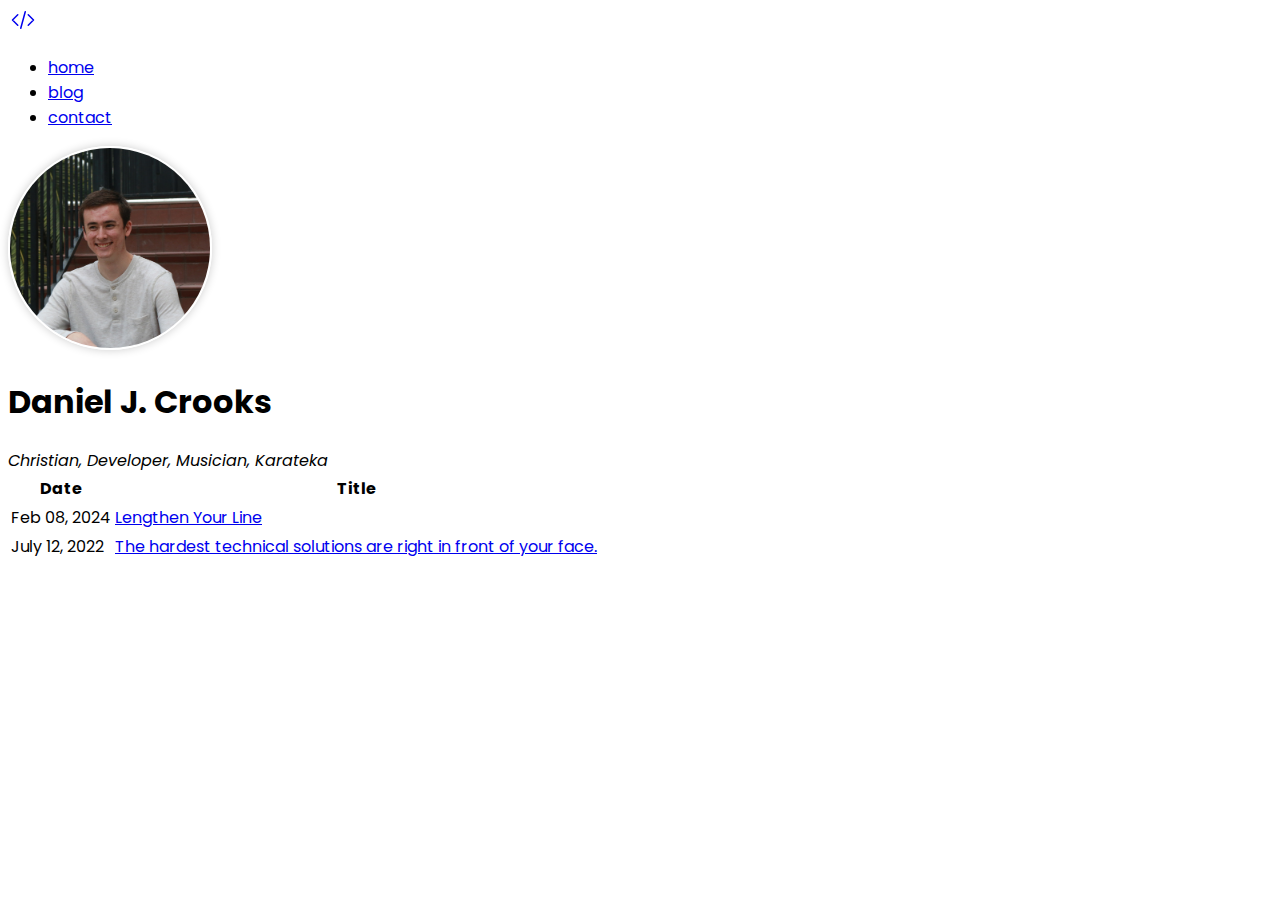
<file: index.html>
<!DOCTYPE html>
<html>
	<head>
		<meta charset="UTF-8">
		<title>Daniel Crooks | Home</title>
        <link rel="preconnect" href="https://fonts.googleapis.com">
        <link rel="preconnect" href="https://fonts.gstatic.com" crossorigin>
        <link href="https://fonts.googleapis.com/css2?family=Poppins:ital,wght@0,100;0,200;0,300;0,400;0,500;0,600;0,700;0,800;0,900;1,100;1,200;1,300;1,400;1,500;1,600;1,700;1,800;1,900&display=swap" rel="stylesheet">
		<link href="https://cdn.jsdelivr.net/npm/bootstrap@5.3.2/dist/css/bootstrap.min.css" rel="stylesheet" integrity="sha384-T3c6CoIi6uLrA9TneNEoa7RxnatzjcDSCmG1MXxSR1GAsXEV/Dwwykc2MPK8M2HN" crossorigin="anonymous">
		<link rel="icon" href="images/favicon.svg">
		<link rel="stylesheet" href="css/style.css">
	</head>
	<body>
		<nav class="navbar navbar-expand bg-body-tertiary border-bottom">
  <div class="container-fluid">
    <a class="navbar-brand" href="#">
			<svg xmlns="http://www.w3.org/2000/svg" alt="Logo" fill="none" viewBox="0 0 24 24" stroke-width="1.5" stroke="currentColor" width="30" height="24" class="d-inline-block align-text-top">
  			<path stroke-linecap="round" stroke-linejoin="round" d="M17.25 6.75 22.5 12l-5.25 5.25m-10.5 0L1.5 12l5.25-5.25m7.5-3-4.5 16.5" />
			</svg>
    </a>
      <ul class="navbar-nav">
        <li class="nav-item">
          <a class="nav-link active" aria-current="page" href="#">home</a>
        </li>
        <li class="nav-item">
          <a class="nav-link" href="blog.html">blog</a>
        </li>
        <li class="nav-item">
          <a class="nav-link" href="contact.html">contact</a>
        </li>
      </ul>
  </div>
</nav>
  <div class="container text-center mt-5">
    <img src="images/headshot.jpg" alt="Profile Picture" class="profile-pic">
		<h1 class="mt-3 fw-bold">Daniel J. Crooks</h1>
		<i>Christian, Developer, Musician, Karateka</i>

<main aria-label="Content" class="mt-5 col-md-7 mx-auto">
    <table class="table mx-auto">
        <thead>
            <tr>
                <th class="text-center">Date</th>
                <th class="text-center">Title</th>
            </tr>
        </thead>
        <tbody>
            <tr>
                <td class="text-center">Feb 08, 2024</td>
                <td class="text-center"><a href="blog.html">Lengthen Your Line</a></td>
            </tr>
            <tr>
                <td class="text-center">July 12, 2022</td>
                <td class="text-center"><a href="https://lukesmith.xyz/articles/obvious-technical-solutions/">The hardest technical solutions are right in front of your face.</a></td>
            </tr>
        </tbody>
    </table>
</main>

  </div>
	</body>
</html>
</file>
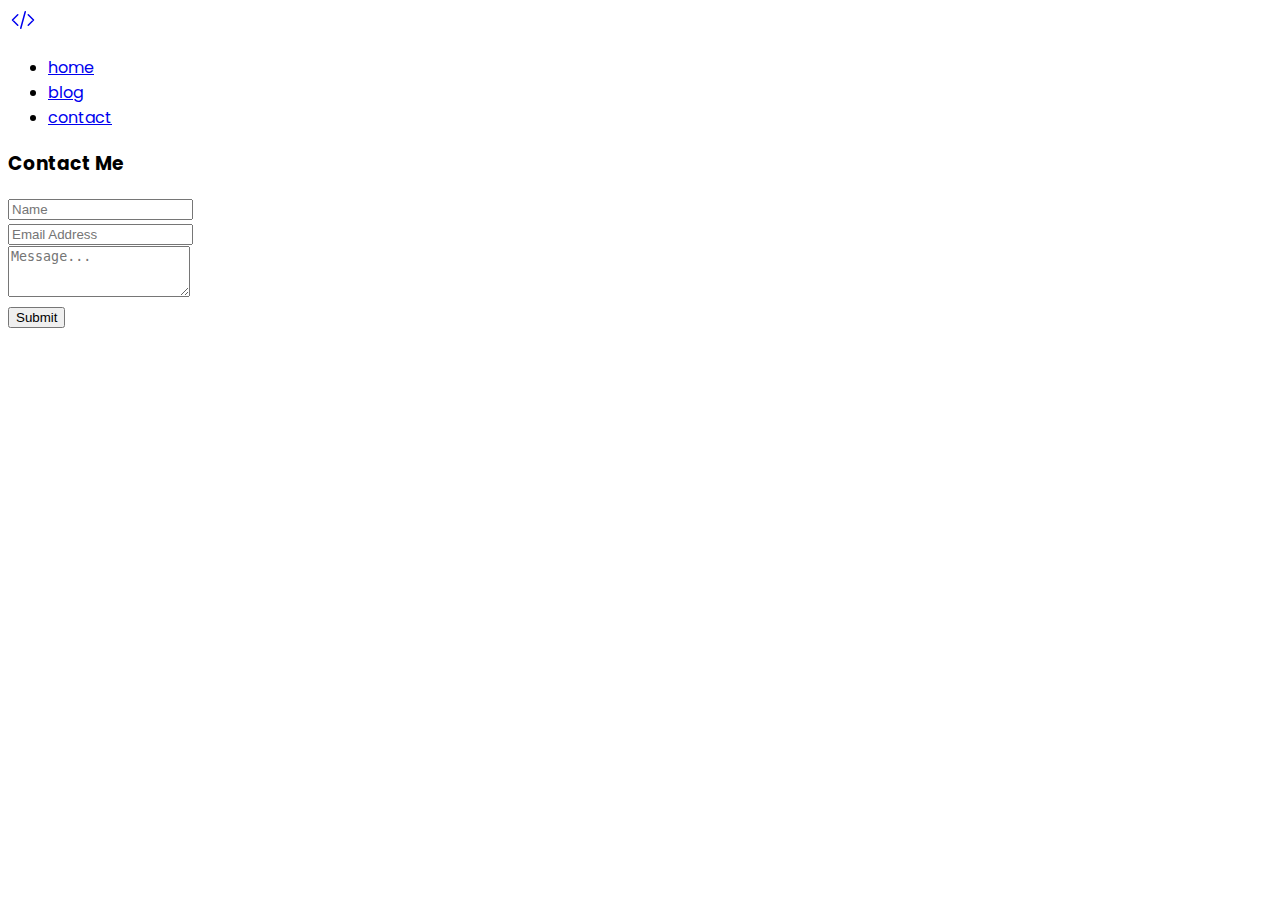
<file: contact.html>
<!DOCTYPE html>
<html>
	<head>
		<meta charset="UTF-8">
		<title>Daniel Crooks | Home</title>
        <link rel="preconnect" href="https://fonts.googleapis.com">
        <link rel="preconnect" href="https://fonts.gstatic.com" crossorigin>
        <link href="https://fonts.googleapis.com/css2?family=Poppins:ital,wght@0,100;0,200;0,300;0,400;0,500;0,600;0,700;0,800;0,900;1,100;1,200;1,300;1,400;1,500;1,600;1,700;1,800;1,900&display=swap" rel="stylesheet">
		<link href="https://cdn.jsdelivr.net/npm/bootstrap@5.3.2/dist/css/bootstrap.min.css" rel="stylesheet" integrity="sha384-T3c6CoIi6uLrA9TneNEoa7RxnatzjcDSCmG1MXxSR1GAsXEV/Dwwykc2MPK8M2HN" crossorigin="anonymous">
		<link rel="icon" href="images/favicon.svg">
		<link rel="stylesheet" href="css/style.css">
	</head>
	<body>
		<nav class="navbar navbar-expand bg-body-tertiary border-bottom">
  <div class="container-fluid">
    <a class="navbar-brand" href="index.html">
			<svg xmlns="http://www.w3.org/2000/svg" alt="Logo" fill="none" viewBox="0 0 24 24" stroke-width="1.5" stroke="currentColor" width="30" height="24" class="d-inline-block align-text-top">
  			<path stroke-linecap="round" stroke-linejoin="round" d="M17.25 6.75 22.5 12l-5.25 5.25m-10.5 0L1.5 12l5.25-5.25m7.5-3-4.5 16.5" />
			</svg>
    </a>
      <ul class="navbar-nav">
        <li class="nav-item">
          <a class="nav-link" href="index.html">home</a>
        </li>
        <li class="nav-item">
          <a class="nav-link" href="blog.html">blog</a>
        </li>
        <li class="nav-item">
          <a class="nav-link active" aria-current="page" href="#">contact</a>
        </li>
      </ul>
  </div>
</nav>

<div class="container mt-5">
  <div class="row justify-content-center">
    <div class="col-md-6">
      <div class="card">
        <div class="card-body">
          <h3 class="card-title text-center">Contact Me</h3>
          <form>
            <div class="form-group p-1">
              <input type="text" class="form-control" id="name" placeholder="Name">
            </div>
            <div class="form-group p-1">
              <input type="email" class="form-control" id="email" placeholder="Email Address">
            </div>
            <div class="form-group p-1">
              <textarea class="form-control" id="message" rows="3" placeholder="Message..."></textarea>
						</div>
            	<button type="submit" class="btn btn-primary btn-block m-1">Submit</button>
          </form>
        </div>
      </div>
    </div>
  </div>
</div>

	</body>
</html>
</file>
<file: css/style.css>
body {
  font-family: 'Poppins', sans-serif;
}

.profile-pic {
  width: 200px; /* Set the width of the profile picture */
  height: 200px; /* Set the height of the profile picture */
  border-radius: 50%; /* Make the picture round */
  object-fit: cover; /* Ensure the picture fills the round frame */
  border: 2px solid #fff; /* Add a border with white color */
  box-shadow: 0 0 10px rgba(0, 0, 0, 0.2); /* Add a shadow effect */
}
</file>
